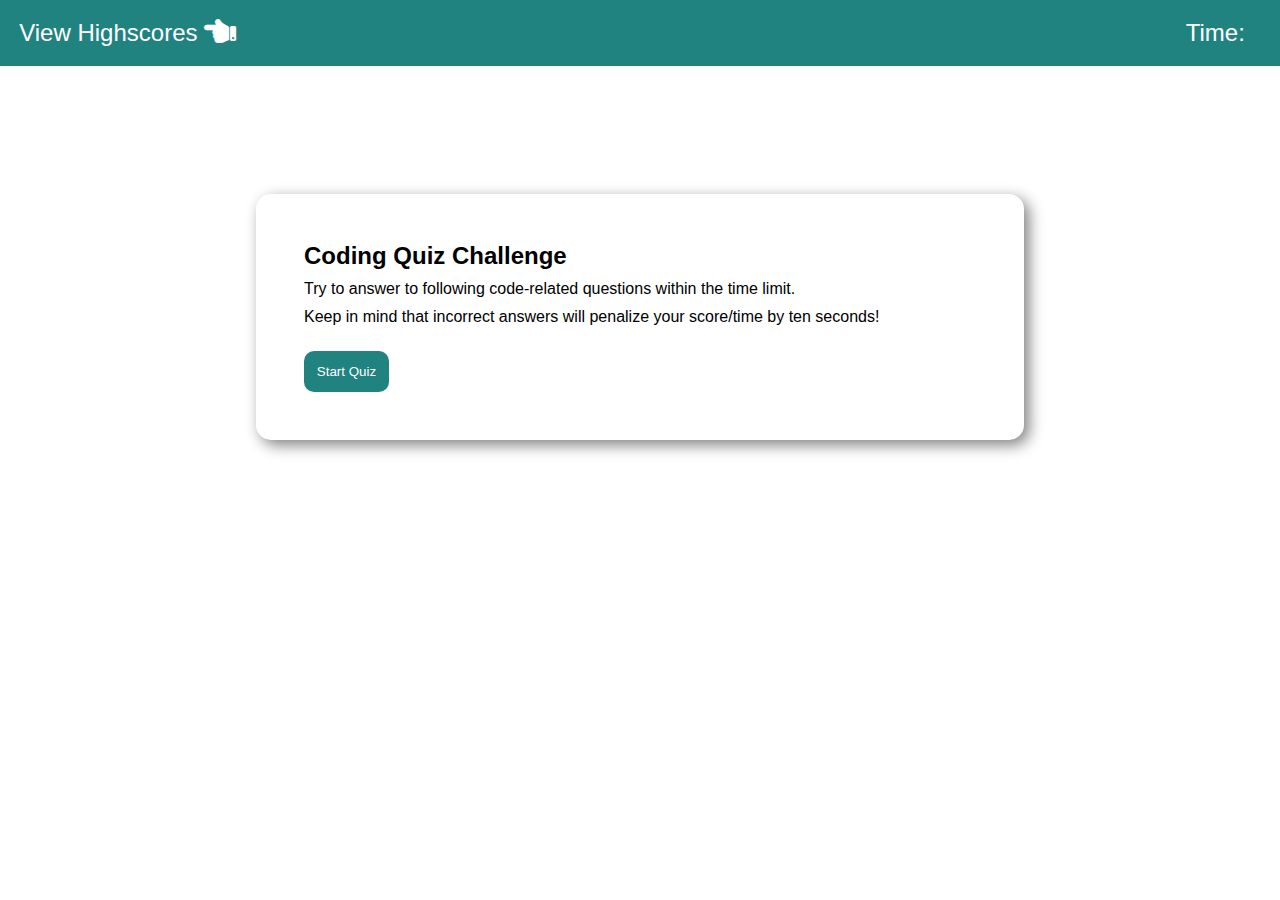
<file: index.html>
<!DOCTYPE html>
<html lang="en">
  <head>
    <meta charset="UTF-8" />
    <meta http-equiv="X-UA-Compatible" content="IE=edge" />
    <meta name="viewport" content="width=device-width, initial-scale=1.0" />
    <link rel="stylesheet" href="/assets/style.css" />
    <link
      rel="stylesheet"
      href="https://cdnjs.cloudflare.com/ajax/libs/font-awesome/5.15.3/css/all.min.css"
    />
    <title>Codedamn - Quiz Project</title>
  </head>

  <body>
    <header>
      <a id="leaderboard" href="#highscore"
        >View Highscores <i class="fas fa-hand-point-left fa-lg"></i
      ></a>
      <p class="timer" class="p">
        Time: <span class="timer_sec" id="timeCount"></span>
      </p>
    </header>
    <main>
      <!-- startcard -->
      <div class="startcard box" id="homePage">
        <h1>Coding Quiz Challenge</h1>
        <p class="p">
          Try to answer to following code-related questions within the time
          limit.
        </p>
        <p class="p">
          Keep in mind that incorrect answers will penalize your score/time by
          ten seconds!
        </p>
        <button class="start">Start Quiz</button>
      </div>

      <!-- questions  -->
      <div class="que box">
        <p class="curQues"></p>
        <h1 class="que_text">
          <!-- Insert questions from Javascript -->
          Commonly used data types DO NOT include:
        </h1>
        <!-- Insert options of Javascript -->
        <ul class="option_list">
          <li class="option" data-number="1">1. String</li>
          <li class="option" data-number="2">2. Booleans</li>
          <li class="option" data-number="3">3. alerts</li>
          <li class="option" data-number="4">4. numbers</li>
        </ul>
        <!-- <p class="option_status"></p> -->
      </div>

      <!-- All done -->
      <div class="done box">
        <h1>All done!</h1>
        <p class="p score-card"></p>

        <form class="form">
          <span>Enter Your initials:</span>
          <input class="initialsInput" />
          <button type="submit" class="submit submit-btn" disabled>
            Submit
          </button>
        </form>

        <p class="error"></p>
      </div>

      <!-- Highscores -->
      <div class="highscores box" id="highscore">
        <h1>Highscores</h1>
        <ol class="highScores">
          <!-- <li class="highscore_list">CD -9</li>
          <li class="highscore_list">DC -10</li> -->
        </ol>
        <button class="back">Go Home</button>
        <button class="clear">Clear Highscores</button>
      </div>
    </main>
    <script src="assets/script.js"></script>
  </body>
</html>
</file>
<file: assets/style.css>
* {
  margin: 0;
  padding: 0;
  box-sizing: border-box;
  font-family: verdana, sans-serif;
}

html {
  scroll-behavior: smooth;
}

header {
  background-color: #218380;
  color: #ffffff;
  font-size: 24px;
  padding: 1.5%;
  display: flex;
  align-items: center;
  justify-content: space-between;
}

#leaderboard {
  cursor: pointer;
  color: #ffffff;
  text-decoration: none;
}

header p {
  padding: 0 !important;
}

.timer_sec {
  margin-right: 1rem;
}

div {
  border-radius: 15px;
  box-shadow: 5px 5px 15px grey;
  max-width: 60%;
  margin: 10% auto;
  padding: 3rem;
  font-size: 16px;
}

h1 {
  font-size: 1.5em;
}

.p {
  margin: 10px auto;
}

button {
  background-color: #218380;
  color: #ffffff;
  border: none;
  padding: 0.8rem;
  border-radius: 10px;
  margin-top: 15px;
}

li.highscores_list {
  margin: 0 3rem;
}

input {
  width: 13%;
  padding: 0.3em;
}

.option_list li {
  background-color: #218380;
  color: #ffffff;
  margin-top: 5px;
  padding: 10px;
  border-radius: 10px;
}

.option_status {
  font-size: 14px;
  border-top: 1px solid #919499;
  padding-top: 1rem;
  margin-top: 1rem;
}

.error {
  color: red;
  font-size: 14px;
}

.highscores,
.done,
.que {
  display: none;
}

button[disabled] {
  cursor: not-allowed;
  color: black;
  background-color: lightgrey;
}

.submit {
  background-color: #218380;
  color: #ffffff;
}

.highscores h1 {
  margin-bottom: 1rem;
}
</file>
